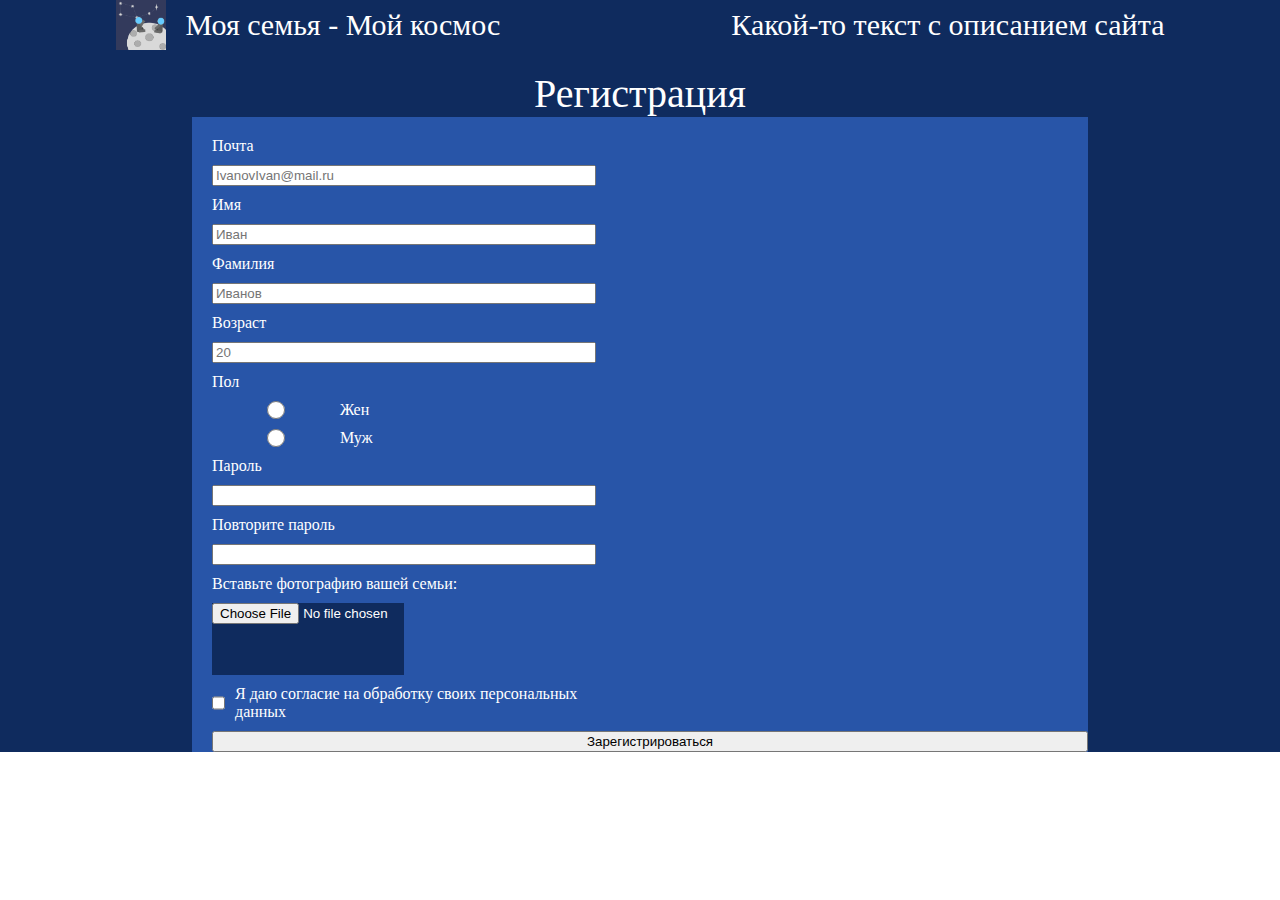
<file: registration.html>
<!DOCTYPE html>
<html lang="ru">
<head>
    <meta charset="UTF-8">
    <meta name="viewport" content="width=device-width, initial-scale=1.0">
    <title>Registration</title>
    <link rel="stylesheet" href="style-registration.css">
</head>
<body>
    <header>
        <div class="header1">
            <img src=".\Logo\LogoSpace.png" alt="Logo" class="logo">
            <p>Моя семья - Мой космос</p>
        </div>
        <p>Какой-то текст с описанием сайта</p>
    </header>
    <title>Регистрация</title>
    <section id="registration">
        <form action="" method="post">
            <label for="email">Почта</label>
            <input type="email" name="email" id="email" placeholder="IvanovIvan@mail.ru">
            <label for="name">Имя</label>
            <input type="text" name="name" id="name" placeholder="Иван">
            <label for="surname">Фамилия</label>
            <input type="text" name="surname" id="surname" placeholder="Иванов">
            <label for="age">Возраст</label>
            <input type="number" name="age" id="age" placeholder="20" min="0" max="120">
                <label for="gender">Пол</label>
                <div class="gender">
                    <input type="radio"  name="gender" id="gender">
                    <label for="gender">Жен</label>
                </div>
                <div class="gender">
                    <input type="radio"  name="gender" id="gender">
                    <label for="gender">Муж</label>
                </div>
                <label for="password">Пароль</label>
                <input type="password" name="password" id="password">
                <label for="password">Повторите пароль</label>
                <input type="password">
                <div class="photo">
                    <label for="photo">Вставьте фотографию вашей семьи:</label>
                    <input type="file" name="photo" id="photo">
                </div>
                <div class="checkbox">
                    <input type="checkbox" name="checkbox" id="checkbox">
                    <label for="checkbox">Я даю согласие на обработку своих персональных данных</label>
                </div>
            <button>Зарегистрироваться</button>
        </form>
    </section>
</body>
</html>
</file>
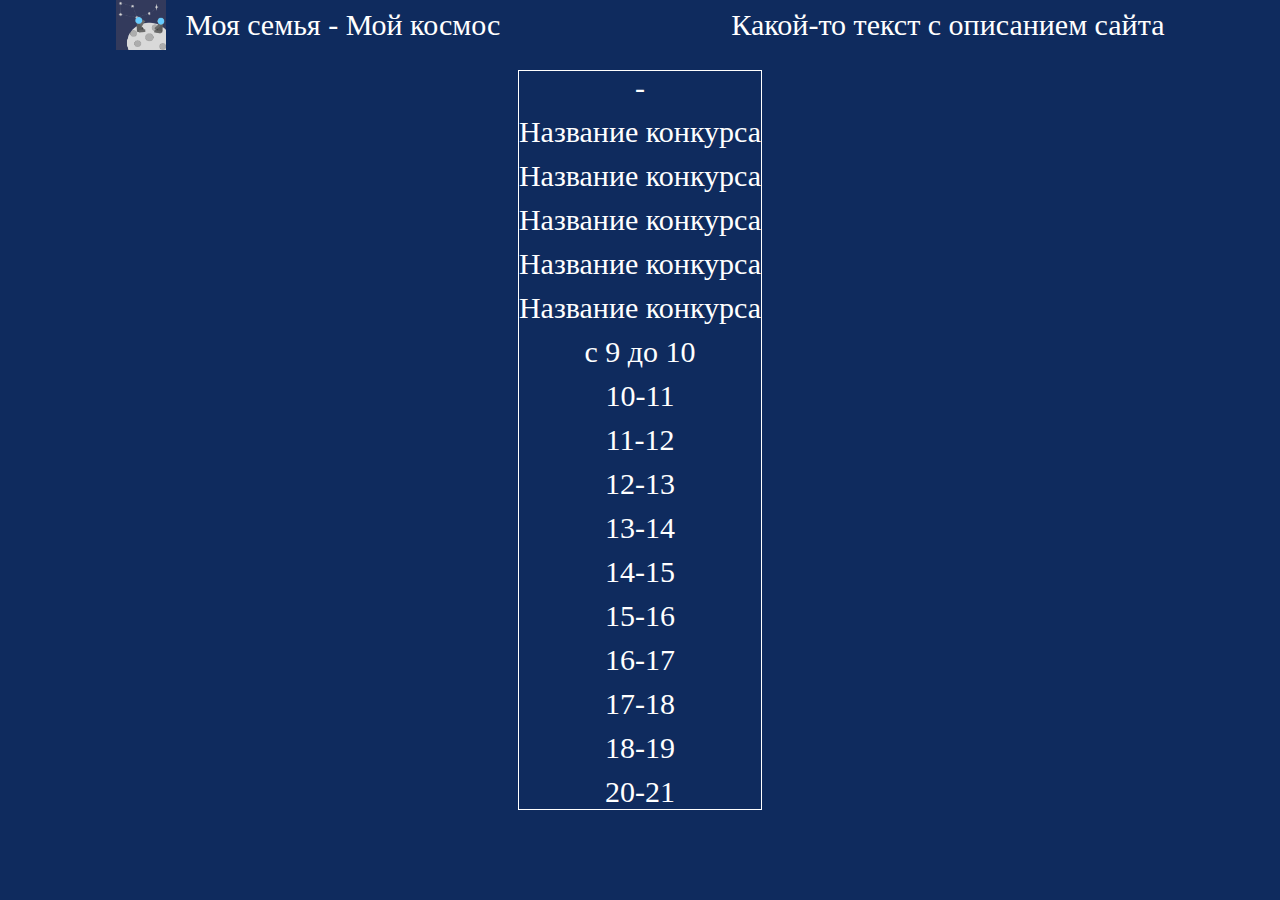
<file: schedule.html>
<!DOCTYPE html>
<html lang="ru">
<head>
    <meta charset="UTF-8">
    <meta name="viewport" content="width=device-width, initial-scale=1.0">
    <title>Schedule</title>
    <link rel="stylesheet" href="Style\styles-schedule.css">
</head>
<body>
     <header>
        <div class="header1">
            <img src=".\Style\Logo\LogoSpace.png" alt="Logo" class="logo">
            <a href="index.html">Моя семья - Мой космос</a>
        </div>
        <p>Какой-то текст с описанием сайта</p>
    </header>
    <section id="contests">
        <title>Расписание конкурсов</title>
        <div class='grid-container'>
            <div class='grid-item'>
                -
            </div>
            <div class='grid-item'>
                Название конкурса
            </div>
            <div class='grid-item'>
                Название конкурса
            </div>
            <div class='grid-item'>
                Название конкурса
            </div>
            <div class='grid-item'>
                Название конкурса
            </div>
            <div class='grid-item'>
                Название конкурса
            </div>
            <div class='grid-item'>
                с 9 до 10
            </div>
            <div class='grid-item'>
                10-11
            </div>
            <div class='grid-item'>
                11-12
            </div>
            <div class='grid-item'>
                12-13
            </div>
            <div class='grid-item'>
                13-14
            </div>
            <div class='grid-item'>
                14-15
            </div>
            <div class='grid-item'>
                15-16
            </div>
            <div class='grid-item'>
                16-17
            </div>
            <div class='grid-item'>
                17-18
            </div>
            <div class='grid-item'>
                18-19
            </div>
            <div class='grid-item'>
                20-21
            </div>
            
        </div>
    </section>
</body>
</html>
</file>
<file: style-registration.css>
* {
    margin: 0;
    box-sizing: border-box;
    /* background-color: var(--main-color); */
}
:root {
    --main-color: #0f2b5e;
    --main-font: 30px;
    --title-font: 40px
}
header {
    display: flex;
    flex-direction: row;
    color: white;
    font-size: var(--main-font);
    align-items: center;
    justify-content: space-around;
    padding-bottom: 20px;
    background-color: #0f2b5e;
}
.logo {
    width: 50px;
    height: 50px;
}
.header1 {
    display: flex;
    align-items: center;
    gap: 20px;
}
title {
    color: white;
    display: flex;
    font-size: var(--title-font);
    justify-content: center;
    background-color: var(--main-color);
}
#registration {
    display: flex;
    justify-content: center;
    width: 100dvw;
    height: auto;
    background-color: var(--main-color);
}
form {
    display: flex;
    flex-direction: column;
    background-color: #2855a8;
    width: 70dvw;
    height: auto;
    color: white;
    gap: 10px   ;
    padding-left: 20px;
    padding-top: 20px;
}
input {
    width: 30dvw;
}
.gender {
    display: flex;
    flex-direction: row;
}
.gender input {
    width: 10dvw;
}
.photo {
    display: flex;
    flex-direction: column;
    gap: 10px;
}
#photo {
    height: 8dvh;
    width: 15dvw;
    background-color: var(--main-color);
}
.checkbox {
    display: flex;
    flex-direction: row;
    width: 30dvw;
    gap: 10px;
}
.checkbox input{
    width: auto;
}
button {
    
}
</file>
